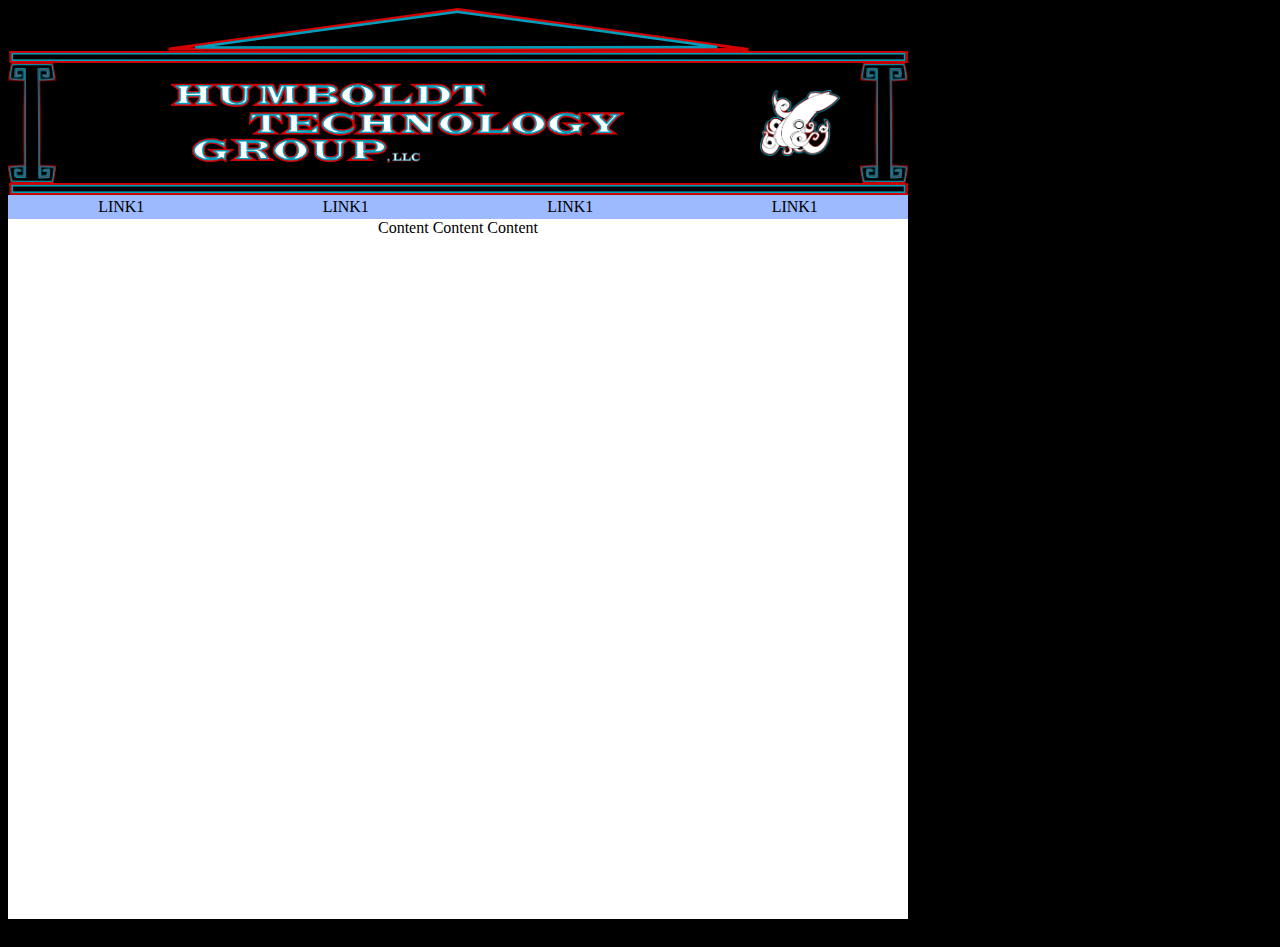
<file: humboldt-tech-group/index.html>
﻿<!DOCTYPE html PUBLIC "-//W3C//DTD XHTML 1.0 Transitional//EN" "http://www.w3.org/TR/xhtml1/DTD/xhtml1-transitional.dtd">
<html xmlns="http://www.w3.org/1999/xhtml">

<head>
<meta http-equiv="Content-Type" content="text/html; charset=utf-8" />
<title>Humboldt Technology Group, LLC</title>
<link rel="shortcut icon" href="/humicon.ico"/>
<style type="text/css">
 body{
      background-color:black;	
	
	}
	
	#hum
	{
	height:591px;
	width:698px;
	background-image:url('hum_white.png');
	background-repeat:no-repeat;
	}
	#content
	{
	 font-family:Tahoma;
	color:white;
	font-size:medium;
	margin-bottom:20px;
	}
	
.barRow .middleBar
{
    background-image:url('banner_bar_middle.png');
    background-repeat:repeat-x;
    background-position: 0 0px;
	height:8px;
    width:100%;
}



.middleRow td
{
	
	
	background-color:black;
}

.middleRow .middleBar
{
width:100%;

}

</style>
</head>

<body>


<div style="text-align:center;width:100%;">
<table border="0" cellspacing="0" cellpadding="0" style="width:900px;">
<tr>
   <td style="text-align:center;background-color:black;" colspan="3"><img src="banner_top.png"/></td>
</tr>
<tr class="barRow">
  <td class="leftBar"><img src="banner_bar_left.png"/></td>
  <td class="middleBar"></td>
  <td class="rightBar"><img src="banner_bar_right.png"/></td>
</tr>

<tr>
 <td colspan="3">
    <table border="0" cellspacing="0" cellpadding="0" style="width:100%;">
           <tr class="middleRow">
              <td class="leftBar"><img  height="120px;" src="banner_column.png"/><!--<div style="position:absolute;width:100px;height:110px;background-color:black;left:30px;top:70px;z-index:-1;"></div>--></td>
              <td class="middleBar">
                  <table border="0" cellspacing="0" cellpadding="0" style="width:100%;">
                      <tr>
                         <td>
                            <img height="80px" src="hum_logo.png" />
                         </td>
                         <td>
                            <img width="80px" src="hum_white.png" />
                         </td>
                      </tr>
                  </table>
              </td>
              <td class="rightBar"><img height="120px;" src="banner_column.png"/><!--<div style="position:absolute;width:100px;height:110px;background-color:black;right:25px;top:70px;z-index:-1;"></div>--></td>
            </tr>
    </table>
 </td>
</tr>

<tr class="barRow">
  <td class="leftBar"><img src="banner_bar_left.png"/></td>
  <td class="middleBar"></td>
  <td class="rightBar"><img src="banner_bar_right.png"/></td>
</tr>

</table>
</div>

<div style="text-align:center;width:100%;background-color:black;padding-bottom:20px;">
<div style="background-color:#9DBAFF;width:900px;">
<table style="width:100%;"><tr><td>LINK1</td><td>LINK1</td><td>LINK1</td><td>LINK1</td></tr></table>
</div>
<div style="background-color:white;width:900px;height:700px;">
Content Content Content
</div>
</div>

</body>

</html>
</file>
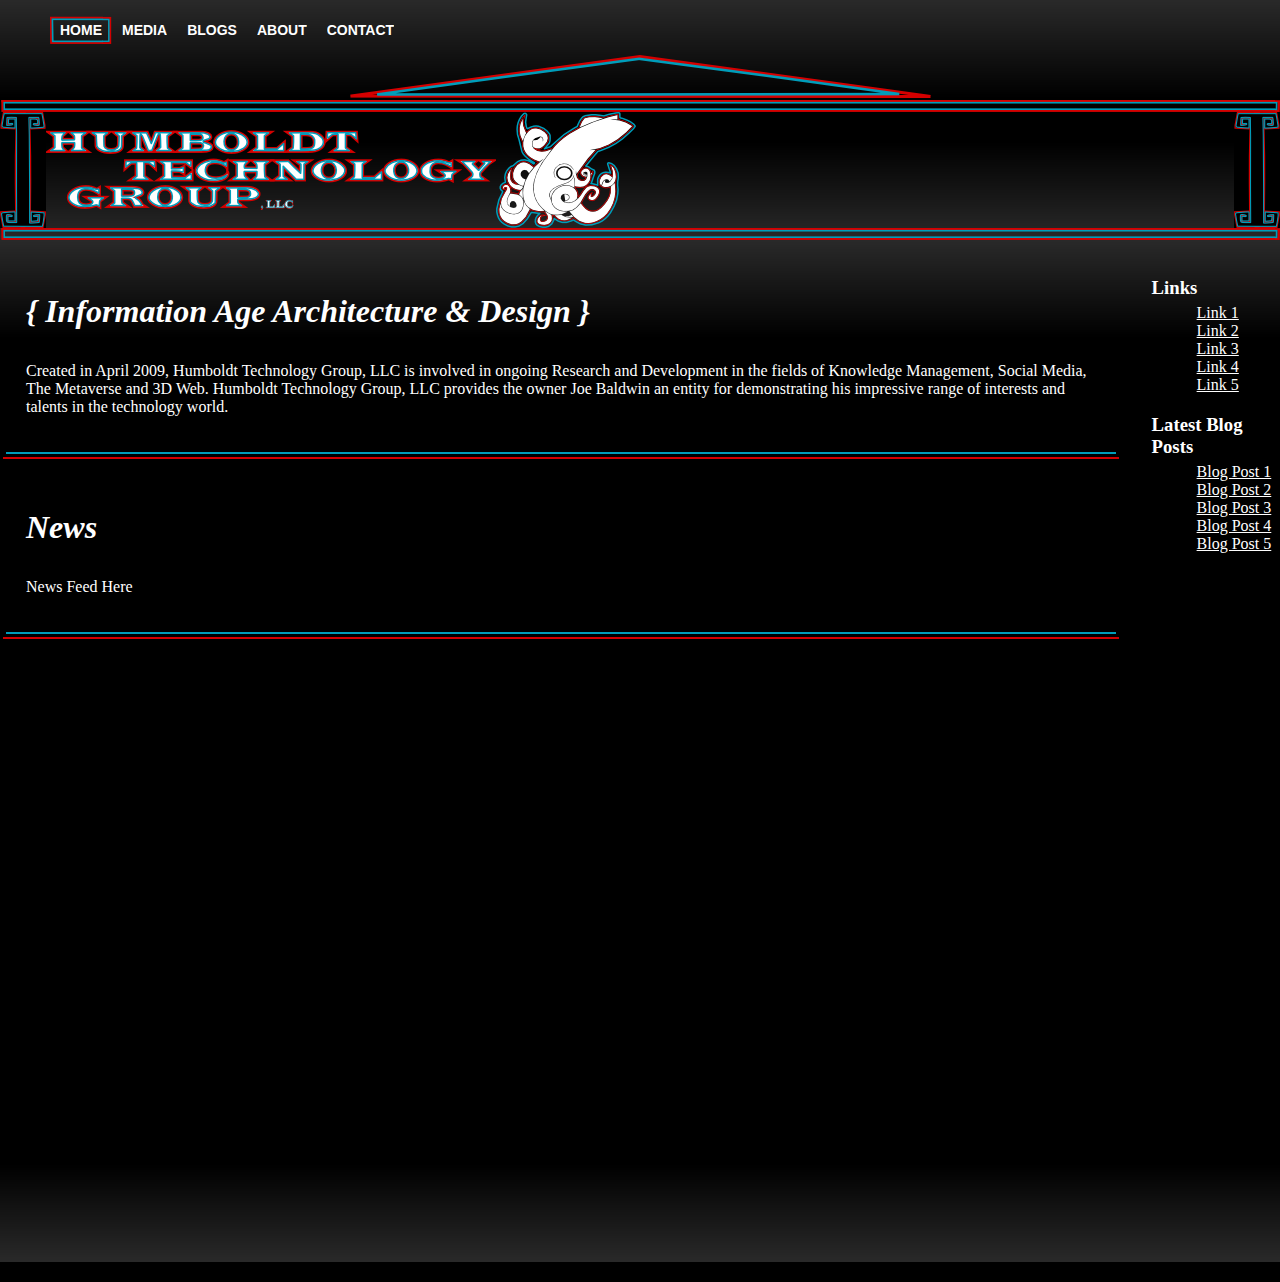
<file: humboldt-tech-group/blogs.html>
﻿<!DOCTYPE html PUBLIC "-//W3C//DTD XHTML 1.0 Transitional//EN" "http://www.w3.org/TR/xhtml1/DTD/xhtml1-transitional.dtd">
<html xmlns="http://www.w3.org/1999/xhtml">

<head>
<meta http-equiv="Content-Type" content="text/html; charset=utf-8" />
<title>Humboldt Technology Group, LLC</title>
<link rel="shortcut icon" href="/humicon.ico"/>
 <link rel="stylesheet" href="lavalamp_test.css" type="text/css" media="screen"/>
    <script type="text/javascript" src="jquery-1.2.3.min.js"></script>
    <script type="text/javascript" src="jquery.easing.min.js"></script>
    <script type="text/javascript" src="jquery.lavalamp.min.js"></script>
    <script type="text/javascript">
        $(function() {
            $("#1, #2, #3").lavaLamp({
                fx: "backout",
                speed: 700,
                click: function(event, menuItem) {
                    return false;
                }
            });
        });
    </script>

<style type="text/css">
html
{
 padding:0px;
 background-color:black;
}

body
{
 font-family:"Times New Roman";
 

 padding:0px;
 margin:0;	  
}
	
#hum
{
 height:591px;
 width:698px;
 background-image:url('hum_white.png');
 background-repeat:no-repeat;
}

#content
{
 font-family:Tahoma;
 color:white;
 font-size:medium;
 margin-bottom:20px;
}
	
.barRow .middleBar
{
 background-image:url('banner_bar_middle.png');
 background-repeat:repeat-x;
 background-position: 0 0px;
 height:8px;
 width:100%;
}

.middleRow .middleBar
{
width:100%;
}

.box
{
 text-align:left;
 padding:20px;
 padding-top:5px;
 border-bottom:2px solid #009DBA;
}

.wrapper
{
 color:white;
 width:97%;
 padding:3px;
 border-bottom:2px solid #D40000;
 margin-top:10px;
}

#header
{
 background: url("gradient.png") bottom repeat-x;
}

#headerWrapper
{
 background: url("gradient_down.png") top repeat-x;
}

#content
{
 background: url("gradient.png") bottom repeat-x;
 text-align:left;width:100%;padding-bottom:20px;
}

#contentWrapper
{
 background: url("gradient_down.png") top repeat-x;
}

#bannerTop
{
 text-align:center;padding-bottom:2px;
}

#IA
{
	font-size:xx-large;
	 font-style:italic;
	 font-family:"Times New Roman", Times, serif;
}

.links
{
	list-style-type:none;
	text-align:left;
	
	margin-left:0px;
  margin:0px;
  margin-bottom:20px;
  margin-top:5px;
}

.links li
{
	
	margin-left:5px;
	
}

.links a
{
	color:white;
}

.linkHeader
{
	padding:0px;
	margin:0px;
}
</style>
</head>

<body>
<div id="headerWrapper">
<div id="header">
<ul class="lavaLampWithImage" id="1">
    <li class="current"><a href="test2.html">Home</a></li>
    <li><a href="#">Media</a></li>
    <li><a href="blogs.html">Blogs</a></li>
    <li><a href="#">About</a></li>
    <li><a href="#">Contact</a></li>
</ul>
<table border="0" cellspacing="0" cellpadding="0" style="width:100%;">
<tr>
   <td id="bannerTop" colspan="3"><img src="banner_top.png"/></td>
</tr>
<tr class="barRow">
  <td class="leftBar"><img src="banner_bar_left.png"/></td>
  <td class="middleBar"></td>
  <td class="rightBar"><img src="banner_bar_right.png"/></td>
</tr>
<tr>
 <td colspan="3">
    <table border="0" cellspacing="0" cellpadding="0" >
           <tr class="middleRow">
              <td class="leftBar"><img src="banner_column.png"/></td>
              <td class="middleBar" style="text-align:center;">
                  <table border="0" cellspacing="0" cellpadding="0" style="">
                      <tr>
                         <td style="text-align:right;">
                            <img src="hum_logo_small.png" />
                         </td>
                         <td style="text-align:left;">
                            <img src="hum_white_small.png" />
                         </td>
                      </tr>
                  </table>
              </td>
              <td class="rightBar"><img src="banner_column.png"/></td>
            </tr>
    </table>
 </td>
</tr>
<tr class="barRow">
  <td class="leftBar"><img src="banner_bar_left.png"/></td>
  <td class="middleBar"></td>
  <td class="rightBar"><img src="banner_bar_right.png"/></td>
</tr>
</table>
</div>
</div>

<div id="contentWrapper" >
<div id="content">
<table><tr><td style="width:90%;">
<div class="wrapper">
<div class="box" >
<h3 id="IA">{ Information Age Architecture &amp; Design }</h3>
<p>Created in April 2009, Humboldt Technology Group, LLC is involved in ongoing Research and Development in the fields of
Knowledge Management, Social Media, The Metaverse and 3D Web. Humboldt Technology Group, LLC provides the owner Joe Baldwin an entity for demonstrating his impressive range of interests and talents
in the technology world. </p>
</div></div>
<div class="wrapper">
<div class="box" >
<h3 id="IA">News</h3>
<p>News Feed Here</p>
</div></div>

<!--
<div class="wrapper">
<div class="box" >
<h3>About Humboldt Technology Group, LLC</h3>
<p>Humboldt Technology Group, LLC provides the owner, Joe Baldwin, an entity for demonstrating his impressive range of interests and talents
in the technology world. Created in April 2009, Humboldt Technology Group, LLC is involved in ongoing Research and Development in the fields of
Knowledge Management, Social Media, The Metaverse and 3D Web.</p>
</div></div>-->
<div style="height:600px;">
</div>
</td>
<td valign="top" style="width:200px;color:white;padding-top:35px;">
<h3 class="linkHeader">Links</h3>
<ul class="links">
<li><a href="#">Link 1</a></li>
<li><a href="#">Link 2</a></li>
<li><a href="#">Link 3</a></li>
<li><a href="#">Link 4</a></li>
<li><a href="#">Link 5</a></li>
</ul>
<h3 class="linkHeader">Latest Blog Posts</h3>
<ul class="links">
<li><a href="#">Blog Post 1</a></li>
<li><a href="#">Blog Post 2</a></li>
<li><a href="#">Blog Post 3</a></li>
<li><a href="#">Blog Post 4</a></li>
<li><a href="#">Blog Post 5</a></li>
</ul>
</td></tr></table>
</div>

</div>
</body>

</html>
</file>
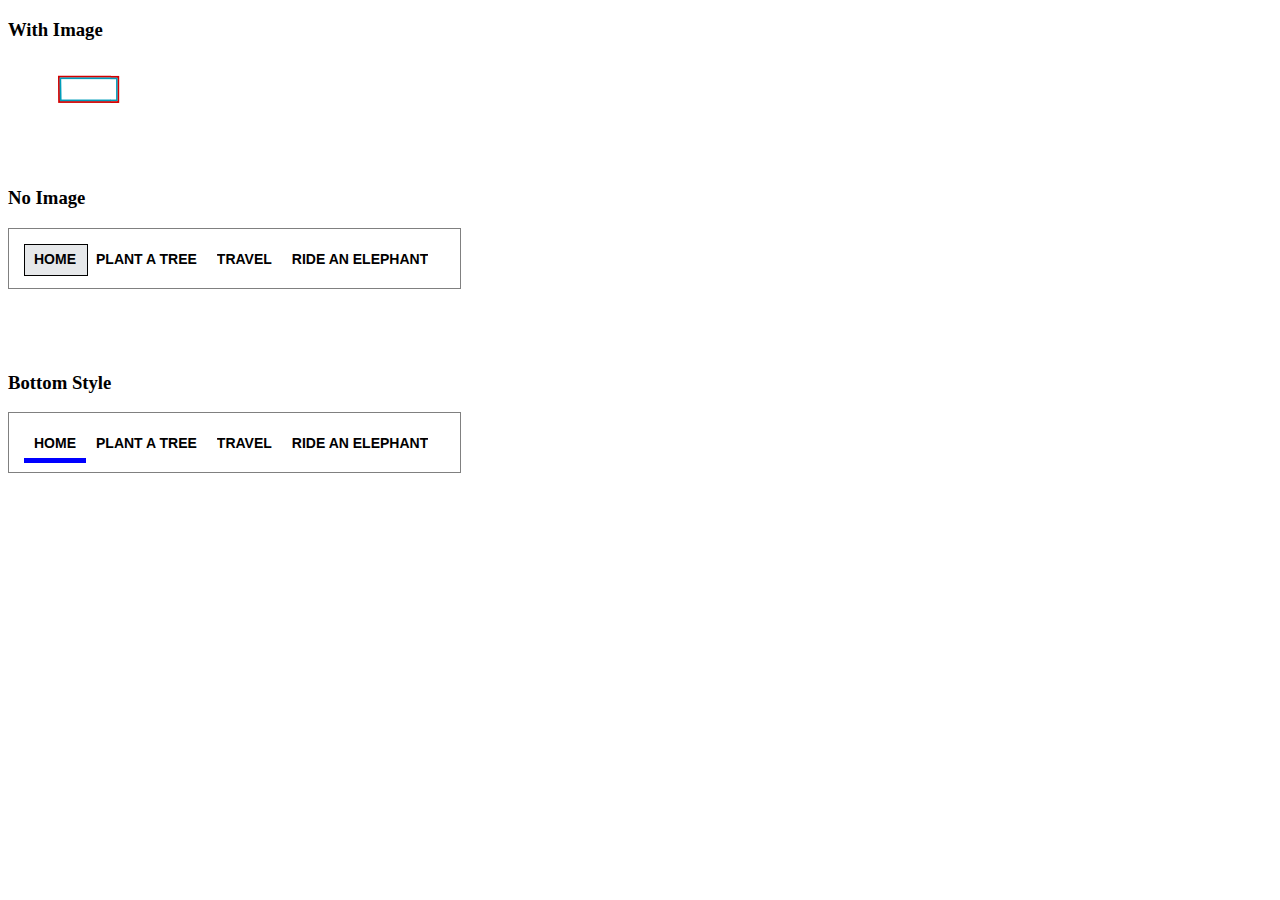
<file: humboldt-tech-group/demo.html>
<!DOCTYPE HTML PUBLIC "-//W3C//DTD HTML 4.01//EN" "http://www.w3.org/TR/html4/strict.dtd">
<html>
<head>
    <title>Lava Lamp Menu Demo</title>
    <link rel="stylesheet" href="lavalamp_test.css" type="text/css" media="screen">
    <script type="text/javascript" src="jquery-1.2.3.min.js"></script>
    <script type="text/javascript" src="jquery.easing.min.js"></script>
    <script type="text/javascript" src="jquery.lavalamp.min.js"></script>
    <script type="text/javascript">
        $(function() {
            $("#1, #2, #3").lavaLamp({
                fx: "backout",
                speed: 700,
                click: function(event, menuItem) {
                    return false;
                }
            });
        });
    </script>
</head>

<body>

<h3>With Image</h3>
<ul class="lavaLampWithImage" id="1">
    <li class="current"><a href="#">Home</a></li>
    <li><a href="#">Plant a tree</a></li>
    <li><a href="#">Travel</a></li>
    <li><a href="#">Ride an elephant</a></li>
</ul>

<br><br><br>

<h3>No Image</h3>
<ul class="lavaLampNoImage" id="2">
    <li class="current"><a href="#">Home</a></li>
    <li><a href="#">Plant a tree</a></li>
    <li><a href="#">Travel</a></li>
    <li><a href="#">Ride an elephant</a></li>
</ul>

<br><br><br>

<h3>Bottom Style</h3>
<ul class="lavaLampBottomStyle" id="3">
    <li class="current"><a href="#">Home</a></li>
    <li><a href="#">Plant a tree</a></li>
    <li><a href="#">Travel</a></li>
    <li><a href="#">Ride an elephant</a></li>
</ul>

</body></html>
</file>
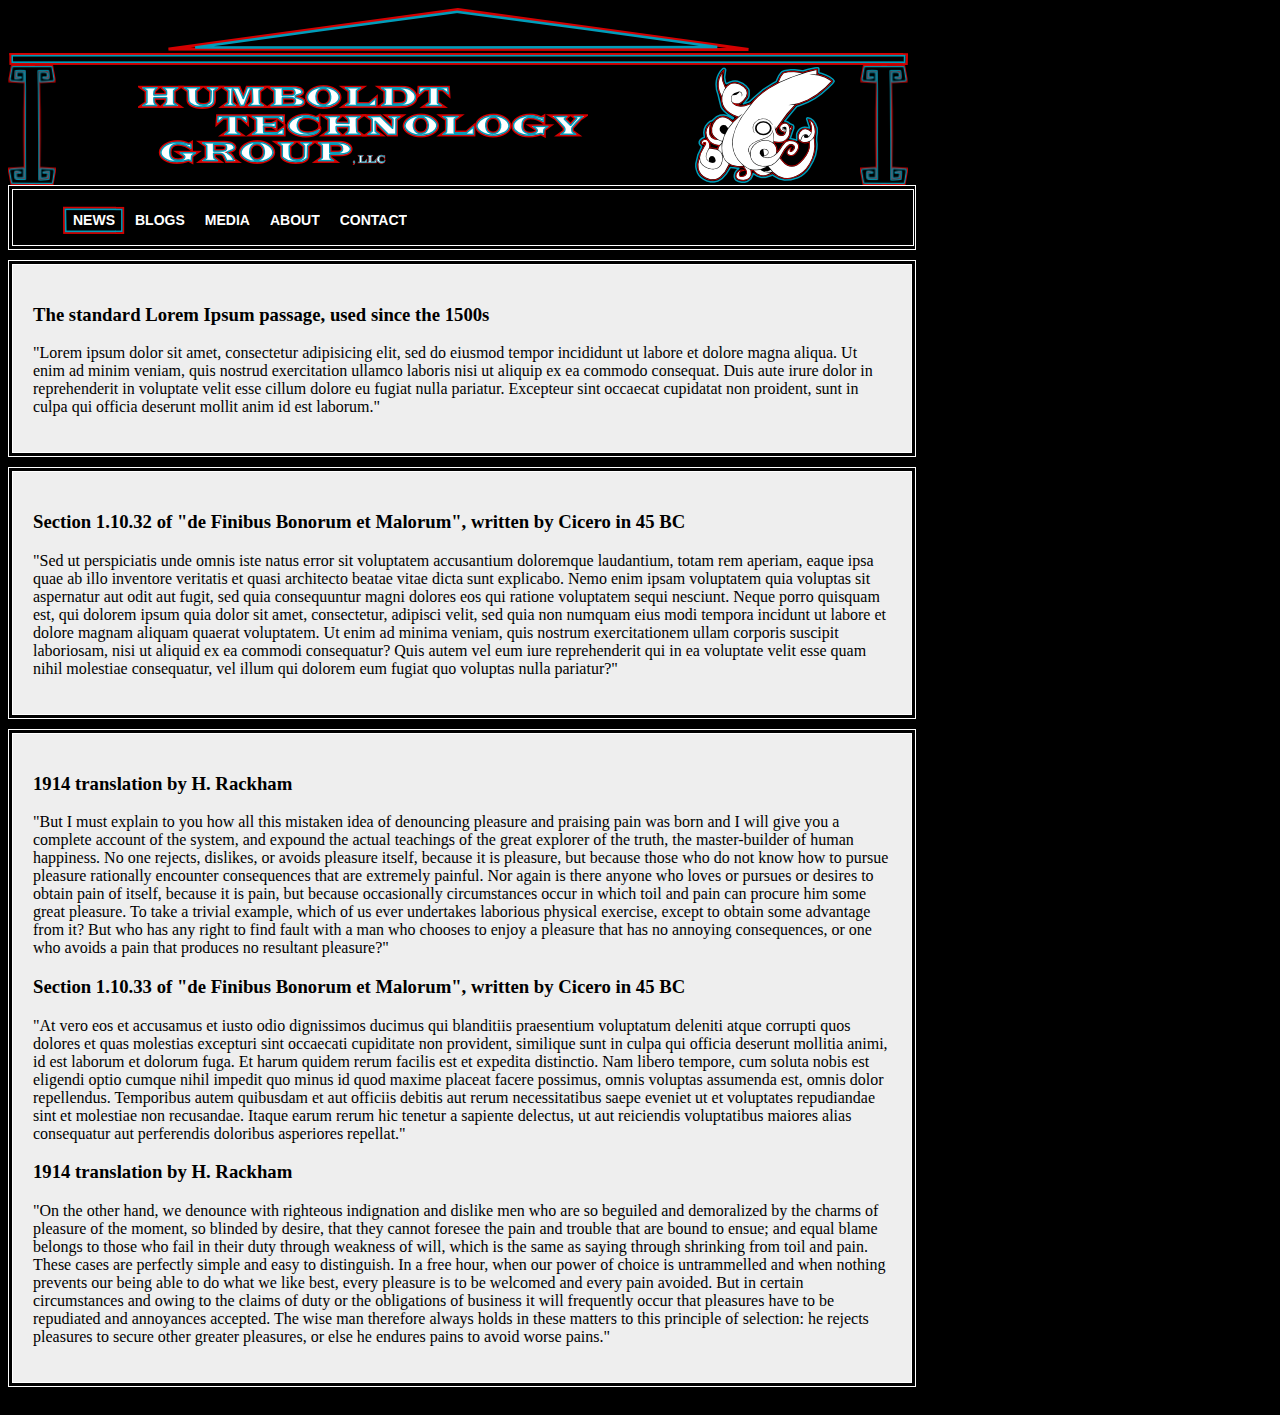
<file: humboldt-tech-group/test.html>
﻿<!DOCTYPE html PUBLIC "-//W3C//DTD XHTML 1.0 Transitional//EN" "http://www.w3.org/TR/xhtml1/DTD/xhtml1-transitional.dtd">
<html xmlns="http://www.w3.org/1999/xhtml">

<head>
<meta http-equiv="Content-Type" content="text/html; charset=utf-8" />
<title>Humboldt Technology Group, LLC</title>
<link rel="shortcut icon" href="/humicon.ico"/>
 <link rel="stylesheet" href="lavalamp_test.css" type="text/css" media="screen"/>
    <script type="text/javascript" src="jquery-1.2.3.min.js"></script>
    <script type="text/javascript" src="jquery.easing.min.js"></script>
    <script type="text/javascript" src="jquery.lavalamp.min.js"></script>
    <script type="text/javascript">
        $(function() {
            $("#1, #2, #3").lavaLamp({
                fx: "backout",
                speed: 700,
                click: function(event, menuItem) {
                    return false;
                }
            });
        });
    </script>

<style type="text/css">
  a.test { font-weight: bold; }


 body{
      background-color:black;	
	  font-family:"Times New Roman";
	}
	
	#hum
	{
	height:591px;
	width:698px;
	background-image:url('hum_white.png');
	background-repeat:no-repeat;
	}
	#content
	{
	 font-family:Tahoma;
	color:white;
	font-size:medium;
	margin-bottom:20px;
	}
	
.barRow .middleBar
{
    background-image:url('banner_bar_middle.png');
    background-repeat:repeat-x;
    background-position: 0 0px;
	height:8px;
    width:100%;
}



.middleRow td
{
	
	
	background-color:black;
}

.middleRow .middleBar
{
width:100%;

}

.box p
{
	
}


</style>
</head>

<body>


<div style="text-align:center;width:100%;">
<table border="0" cellspacing="0" cellpadding="0" style="width:900px;">
<tr>
   <td style="text-align:center;background-color:black;padding-bottom:2px;" colspan="3"><img src="banner_top.png"/></td>
</tr>
<tr class="barRow">
  <td class="leftBar"><img src="banner_bar_left.png"/></td>
  <td class="middleBar"></td>
  <td class="rightBar"><img src="banner_bar_right.png"/></td>
</tr>

<tr>
 <td colspan="3">
    <table border="0" cellspacing="0" cellpadding="0" style="width:100%;">
           <tr class="middleRow">
              <td class="leftBar"><img  height="120px;" src="banner_column.png"/><!--<div style="position:absolute;width:100px;height:110px;background-color:black;left:30px;top:70px;z-index:-1;"></div>--></td>
              <td class="middleBar">
                  <table border="0" cellspacing="0" cellpadding="0" style="width:100%;">
                      <tr>
                         <td>
                            <img height="80px" src="hum_logo_small.png" />
                         </td>
                         <td>
                            <img src="hum_white_small.png" />
                         </td>
                      </tr>
                  </table>
              </td>
              <td class="rightBar"><img height="120px;" src="banner_column.png"/><!--<div style="position:absolute;width:100px;height:110px;background-color:black;right:25px;top:70px;z-index:-1;"></div>--></td>
            </tr>
    </table>
 </td>
</tr>


</table>
</div>

<div style="text-align:center;width:100%;background-color:black;padding-bottom:20px;">
<div style="background-color:black;width:900px;border:1px solid white;padding:3px;">

<div style="width:100%;border:1px solid white;">
<ul class="lavaLampWithImage" id="1">
    <li class="current"><a href="#">News</a></li>
    <li><a href="#">Blogs</a></li>
    <li><a href="#">Media</a></li>
    <li><a href="#">About</a></li>
    <li><a href="#">Contact</a></li>
</ul>
</div>

</div>
<div style="background-color:black;color:black;width:900px;padding:3px;border:1px solid white;margin-top:10px;">
<div class="box" style="text-align:left; padding:20px; border:1px solid white;background-color:#EEEEEE;">
<h3>The standard Lorem Ipsum passage, used since the 1500s</h3>
<p>"Lorem ipsum dolor sit amet, consectetur adipisicing elit, sed do eiusmod tempor incididunt ut labore et dolore magna aliqua. Ut enim ad minim veniam, quis nostrud exercitation ullamco laboris nisi ut aliquip ex ea commodo consequat. Duis aute irure dolor in reprehenderit in voluptate velit esse cillum dolore eu fugiat nulla pariatur. Excepteur sint occaecat cupidatat non proident, sunt in culpa qui officia deserunt mollit anim id est laborum."</p>
</div></div>
<div style="background-color:black;color:black;width:900px;padding:3px;border:1px solid white;margin-top:10px;">
<div class="box" style="text-align:left; padding:20px; border:1px solid white;background-color:#EEEEEE;">
<h3>Section 1.10.32 of "de Finibus Bonorum et Malorum", written by Cicero in 45 BC</h3>
<p>"Sed ut perspiciatis unde omnis iste natus error sit voluptatem accusantium doloremque laudantium, totam rem aperiam, eaque ipsa quae ab illo inventore veritatis et quasi architecto beatae vitae dicta sunt explicabo. Nemo enim ipsam voluptatem quia voluptas sit aspernatur aut odit aut fugit, sed quia consequuntur magni dolores eos qui ratione voluptatem sequi nesciunt. Neque porro quisquam est, qui dolorem ipsum quia dolor sit amet, consectetur, adipisci velit, sed quia non numquam eius modi tempora incidunt ut labore et dolore magnam aliquam quaerat voluptatem. Ut enim ad minima veniam, quis nostrum exercitationem ullam corporis suscipit laboriosam, nisi ut aliquid ex ea commodi consequatur? Quis autem vel eum iure reprehenderit qui in ea voluptate velit esse quam nihil molestiae consequatur, vel illum qui dolorem eum fugiat quo voluptas nulla pariatur?"</p>
</div></div>
<div style="background-color:black;color:black;width:900px;padding:3px;border:1px solid white;margin-top:10px;">
<div class="box" style="text-align:left; padding:20px; border:1px solid white;background-color:#EEEEEE;">
<h3>1914 translation by H. Rackham</h3>
<p>"But I must explain to you how all this mistaken idea of denouncing pleasure and praising pain was born and I will give you a complete account of the system, and expound the actual teachings of the great explorer of the truth, the master-builder of human happiness. No one rejects, dislikes, or avoids pleasure itself, because it is pleasure, but because those who do not know how to pursue pleasure rationally encounter consequences that are extremely painful. Nor again is there anyone who loves or pursues or desires to obtain pain of itself, because it is pain, but because occasionally circumstances occur in which toil and pain can procure him some great pleasure. To take a trivial example, which of us ever undertakes laborious physical exercise, except to obtain some advantage from it? But who has any right to find fault with a man who chooses to enjoy a pleasure that has no annoying consequences, or one who avoids a pain that produces no resultant pleasure?"</p>
<h3>Section 1.10.33 of "de Finibus Bonorum et Malorum", written by Cicero in 45 BC</h3>
<p>"At vero eos et accusamus et iusto odio dignissimos ducimus qui blanditiis praesentium voluptatum deleniti atque corrupti quos dolores et quas molestias excepturi sint occaecati cupiditate non provident, similique sunt in culpa qui officia deserunt mollitia animi, id est laborum et dolorum fuga. Et harum quidem rerum facilis est et expedita distinctio. Nam libero tempore, cum soluta nobis est eligendi optio cumque nihil impedit quo minus id quod maxime placeat facere possimus, omnis voluptas assumenda est, omnis dolor repellendus. Temporibus autem quibusdam et aut officiis debitis aut rerum necessitatibus saepe eveniet ut et voluptates repudiandae sint et molestiae non recusandae. Itaque earum rerum hic tenetur a sapiente delectus, ut aut reiciendis voluptatibus maiores alias consequatur aut perferendis doloribus asperiores repellat."</p>
<h3>1914 translation by H. Rackham</h3>
<p>"On the other hand, we denounce with righteous indignation and dislike men who are so beguiled and demoralized by the charms of pleasure of the moment, so blinded by desire, that they cannot foresee the pain and trouble that are bound to ensue; and equal blame belongs to those who fail in their duty through weakness of will, which is the same as saying through shrinking from toil and pain. These cases are perfectly simple and easy to distinguish. In a free hour, when our power of choice is untrammelled and when nothing prevents our being able to do what we like best, every pleasure is to be welcomed and every pain avoided. But in certain circumstances and owing to the claims of duty or the obligations of business it will frequently occur that pleasures have to be repudiated and annoyances accepted. The wise man therefore always holds in these matters to this principle of selection: he rejects pleasures to secure other greater pleasures, or else he endures pains to avoid worse pains."</p>
</div>

 

</div>
</div>
</body>

</html>
</file>
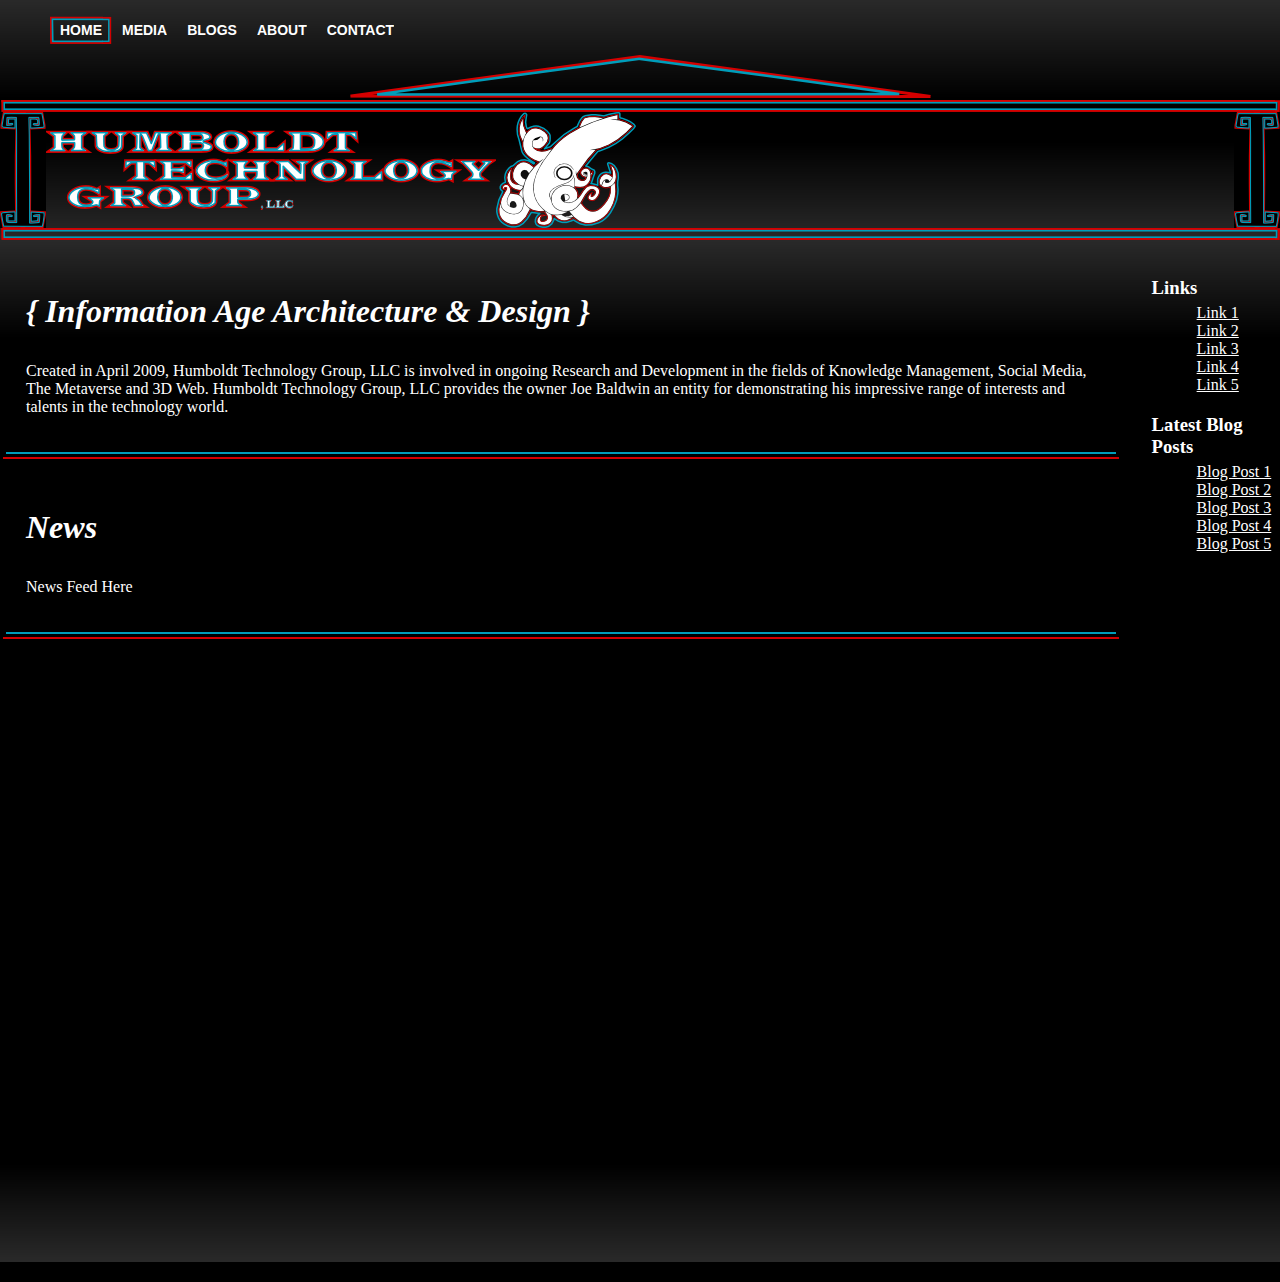
<file: humboldt-tech-group/test2.html>
﻿<!DOCTYPE html PUBLIC "-//W3C//DTD XHTML 1.0 Transitional//EN" "http://www.w3.org/TR/xhtml1/DTD/xhtml1-transitional.dtd">
<html xmlns="http://www.w3.org/1999/xhtml">

<head>
<meta http-equiv="Content-Type" content="text/html; charset=utf-8" />
<title>Humboldt Technology Group, LLC</title>
<link rel="shortcut icon" href="/humicon.ico"/>
 <link rel="stylesheet" href="lavalamp_test.css" type="text/css" media="screen"/>
    <script type="text/javascript" src="jquery-1.2.3.min.js"></script>
    <script type="text/javascript" src="jquery.easing.min.js"></script>
    <script type="text/javascript" src="jquery.lavalamp.min.js"></script>
    <script type="text/javascript">
        $(function() {
            $("#1, #2, #3").lavaLamp({
                fx: "backout",
                speed: 700,
                click: function(event, menuItem) {
                
                }
            });
        });
    </script>

<style type="text/css">
html
{
 padding:0px;
 background-color:black;
}

body
{
 font-family:"Times New Roman";
 

 padding:0px;
 margin:0;	  
}
	
#hum
{
 height:591px;
 width:698px;
 background-image:url('hum_white.png');
 background-repeat:no-repeat;
}

#content
{
 font-family:Tahoma;
 color:white;
 font-size:medium;
 margin-bottom:20px;
}
	
.barRow .middleBar
{
 background-image:url('banner_bar_middle.png');
 background-repeat:repeat-x;
 background-position: 0 0px;
 height:8px;
 width:100%;
}

.middleRow .middleBar
{
width:100%;
}

.box
{
 text-align:left;
 padding:20px;
 padding-top:5px;
 border-bottom:2px solid #009DBA;
}

.wrapper
{
 color:white;
 width:97%;
 padding:3px;
 border-bottom:2px solid #D40000;
 margin-top:10px;
}

#header
{
 background: url("gradient.png") bottom repeat-x;
}

#headerWrapper
{
 background: url("gradient_down.png") top repeat-x;
}

#content
{
 background: url("gradient.png") bottom repeat-x;
 text-align:left;width:100%;padding-bottom:20px;
}

#contentWrapper
{
 background: url("gradient_down.png") top repeat-x;
}

#bannerTop
{
 text-align:center;padding-bottom:2px;
}

#IA
{
	font-size:xx-large;
	 font-style:italic;
	 font-family:"Times New Roman", Times, serif;
}

.links
{
	list-style-type:none;
	text-align:left;
	
	margin-left:0px;
  margin:0px;
  margin-bottom:20px;
  margin-top:5px;
}

.links li
{
	
	margin-left:5px;
	
}

.links a
{
	color:white;
}

.linkHeader
{
	padding:0px;
	margin:0px;
}
</style>
</head>

<body>
<div id="headerWrapper">
<div id="header">
<ul class="lavaLampWithImage" id="1">
    <li id="home"><a href="default.aspx">Home</a></li>
    <li id="media"><a href="#">Media</a></li>
    <li id="blogs"><a href="blogs.aspx">Blogs</a></li>
    <li id="about"><a href="#">About</a></li>
    <li id="contact"><a href="#">Contact</a></li>
</ul>


<table border="0" cellspacing="0" cellpadding="0" style="width:100%;">
<tr>
   <td id="bannerTop" colspan="3"><img src="banner_top.png"/></td>
</tr>
<tr class="barRow">
  <td class="leftBar"><img src="banner_bar_left.png"/></td>
  <td class="middleBar"></td>
  <td class="rightBar"><img src="banner_bar_right.png"/></td>
</tr>
<tr>
 <td colspan="3">
    <table border="0" cellspacing="0" cellpadding="0" >
           <tr class="middleRow">
              <td class="leftBar"><img src="banner_column.png"/></td>
              <td class="middleBar" style="text-align:center;">
                  <table border="0" cellspacing="0" cellpadding="0" style="">
                      <tr>
                         <td style="text-align:right;">
                            <img src="hum_logo_small.png" />
                         </td>
                         <td style="text-align:left;">
                            <img src="hum_white_small.png" />
                         </td>
                      </tr>
                  </table>
              </td>
              <td class="rightBar"><img src="banner_column.png"/></td>
            </tr>
    </table>
 </td>
</tr>
<tr class="barRow">
  <td class="leftBar"><img src="banner_bar_left.png"/></td>
  <td class="middleBar"></td>
  <td class="rightBar"><img src="banner_bar_right.png"/></td>
</tr>
</table>
</div>
</div>

<div id="contentWrapper" >
<div id="content">
<table><tr><td style="width:90%;">
<div class="wrapper">
<div class="box" >
<h3 id="IA">{ Information Age Architecture &amp; Design }</h3>
<p>Created in April 2009, Humboldt Technology Group, LLC is involved in ongoing Research and Development in the fields of
Knowledge Management, Social Media, The Metaverse and 3D Web. Humboldt Technology Group, LLC provides the owner Joe Baldwin an entity for demonstrating his impressive range of interests and talents
in the technology world. </p>
</div></div>
<div class="wrapper">
<div class="box" >
<h3 id="IA">News</h3>
<p>News Feed Here</p>
</div></div>

<!--
<div class="wrapper">
<div class="box" >
<h3>About Humboldt Technology Group, LLC</h3>
<p>Humboldt Technology Group, LLC provides the owner, Joe Baldwin, an entity for demonstrating his impressive range of interests and talents
in the technology world. Created in April 2009, Humboldt Technology Group, LLC is involved in ongoing Research and Development in the fields of
Knowledge Management, Social Media, The Metaverse and 3D Web.</p>
</div></div>-->
<div style="height:600px;">
</div>
</td>
<td valign="top" style="width:200px;color:white;padding-top:35px;">
<h3 class="linkHeader">Links</h3>
<ul class="links">
<li><a href="#">Link 1</a></li>
<li><a href="#">Link 2</a></li>
<li><a href="#">Link 3</a></li>
<li><a href="#">Link 4</a></li>
<li><a href="#">Link 5</a></li>
</ul>
<h3 class="linkHeader">Latest Blog Posts</h3>
<ul class="links">
<li><a href="#">Blog Post 1</a></li>
<li><a href="#">Blog Post 2</a></li>
<li><a href="#">Blog Post 3</a></li>
<li><a href="#">Blog Post 4</a></li>
<li><a href="#">Blog Post 5</a></li>
</ul>
</td></tr></table>
</div>

</div>
</body>

</html>
</file>
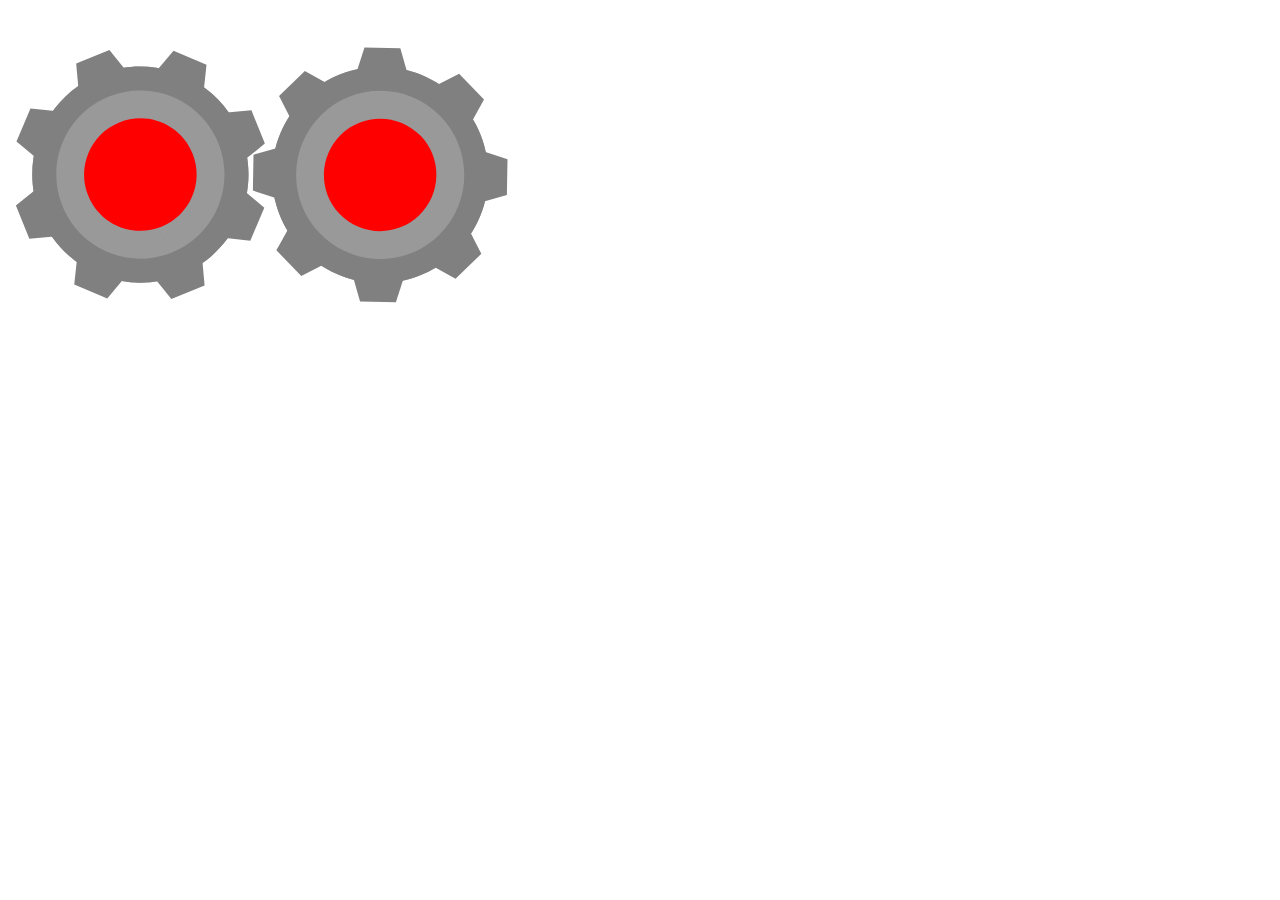
<file: htdocs/svg/gears1.html>
<!DOCTYPE html>
<html>
<head>
<title>HTML5 SVG Gears</title>
<!--[if IE]><script type="text/javascript" src="excanvas.js"></script><![endif]-->
</head>
<body>
<div>

<svg
width="500px" height="300px" 

   xmlns="http://www.w3.org/2000/svg" version="1.1" 
 xmlns:xlink="http://www.w3.org/1999/xlink"
onload="startup(evt)"

>
<!-- 	onload="startup(evt)" > -->
<script>
<![CDATA[
var svgDocument;
var xmlns="http://www.w3.org/2000/svg"
function startup(evt) {
	O=evt.target
	svgDocument=O.ownerDocument
	O.setAttribute("onmousedown","running=!running;offset()")
	grada = svgDocument.getElementById("layer2");
grada2 = svgDocument.getElementById("layer1");

	offset()
}
running=true
	limit=360
	blu=2
	blu2=21

	incr=2
	rate=1
function offset(){
	if (!running) return
	
	onestep(rate)
      onestep2(rate)


	window.setTimeout("offset()",10)
}

function onestep2(i){
	T="rotate("+blu2+" 331 467)"
  	grada2.setAttribute ("transform", T);
	blu2=blu2-i
	if ((blu2 < 0)) blu2=limit
}

function onestep(i){
	T="rotate("+blu+" 331 467)"
	grada.setAttribute ("transform", T);
	blu=blu+i
	if ((blu>limit)) blu=0
}
//]]>
</script>


<g transform="scale(0.4, 0.4)">
<g
transform="translate(600,-50) "
>  
  <g
     inkscape:groupmode="layer"
     id="layer1"
     inkscape:label="reing"
   >

    <g
       id="g3360">
      <path
         transform="matrix(1.282432,0,0,1.282432,-60.220048,-128.89152)"
         sodipodi:end="6.2828778"
         sodipodi:start="0"
         d="m 515.36349,464.50504 c 0,116.37779 -94.34284,210.72064 -210.72064,210.72064 -116.37779,0 -210.720639,-94.34285 -210.720639,-210.72064 0,-116.3778 94.342849,-210.72065 210.720639,-210.72065 116.3525,0 210.68486,94.30336 210.72063,210.65585 l -210.72063,0.0648 z"
       
         id="path2993"
         style="fill:#999999;stroke:none"
         sodipodi:type="arc" />
      <g
         id="g3189">
        <g
           id="g3169"
           transform="translate(0.50341,0)">
          <path
             sodipodi:nodetypes="ccccc"
             inkscape:connector-curvature="0"
             id="path2999"
             d="m 285.14493,149.2683 89.63071,0 17.92616,59.07261 -125.48303,0 z"
             style="fill:#808080;stroke:none" />
          <path
             sodipodi:nodetypes="ccccc"
             inkscape:connector-curvature="0"
             id="path2999-2"
             d="m 285.14493,784.34091 89.63071,0 17.92616,-59.07261 -125.48303,0 z"
             style="fill:#808080;stroke:none" />
        </g>
        <g
           id="g3165"
           transform="matrix(0,-1,1,0,123.65909,776.76489)">
          <path
             sodipodi:nodetypes="ccccc"
             inkscape:connector-curvature="0"
             id="path2999-4"
             d="m 265.14493,-110.7317 89.63071,0 17.92616,59.072613 -125.48303,0 z"
             style="fill:#808080;stroke:none" />
          <path
             sodipodi:nodetypes="ccccc"
             inkscape:connector-curvature="0"
             id="path2999-2-1"
             d="m 265.14493,524.34091 89.63071,0 17.92616,-59.07261 -125.48303,0 z"
             style="fill:#808080;stroke:none" />
        </g>
      </g>
      <g
         id="g3189-3"
         transform="matrix(0.70710678,-0.70710678,0.70710678,0.70710678,-233.29013,370.39702)">
        <g
           id="g3169-5"
           transform="translate(0.50341,0)">
          <path
             sodipodi:nodetypes="ccccc"
             inkscape:connector-curvature="0"
             id="path2999-47"
             d="m 285.14493,149.2683 89.63071,0 17.92616,59.07261 -125.48303,0 z"
             style="fill:#808080;stroke:none" />
          <path
             sodipodi:nodetypes="ccccc"
             inkscape:connector-curvature="0"
             id="path2999-2-7"
             d="m 285.14493,784.34091 89.63071,0 17.92616,-59.07261 -125.48303,0 z"
             style="fill:#808080;stroke:none" />
        </g>
        <g
           id="g3165-3"
           transform="matrix(0,-1,1,0,123.65909,776.76489)">
          <path
             sodipodi:nodetypes="ccccc"
             inkscape:connector-curvature="0"
             id="path2999-4-6"
             d="m 265.14493,-110.7317 89.63071,0 17.92616,59.072613 -125.48303,0 z"
             style="fill:#808080;stroke:none" />
          <path
             sodipodi:nodetypes="ccccc"
             inkscape:connector-curvature="0"
             id="path2999-2-1-4"
             d="m 265.14493,524.34091 89.63071,0 17.92616,-59.07261 -125.48303,0 z"
             style="fill:#808080;stroke:none" />
        </g>
      </g>
      <path
         inkscape:connector-curvature="0"
         id="path2993-4"
         d="m 330.44807,196.57023 c -149.24661,0 -270.21875,121.00339 -270.21875,270.25 0,149.24661 120.97214,270.21875 270.21875,270.21875 149.24661,0 270.25,-120.97214 270.25,-270.21875 l -60.0625,0 c 0,116.08718 -94.10032,210.1875 -210.1875,210.1875 -116.08718,0 -210.1875,-94.10032 -210.1875,-210.1875 0,-116.08718 94.10032,-210.21875 210.1875,-210.21875 116.06194,0 210.15181,94.09432 210.1875,210.15625 l 60.0625,-0.0312 c -0.0459,-149.2142 -121.03584,-270.1563 -270.25,-270.1563 z"
         style="fill:#808080;fill-opacity:1;stroke:none" />
      <path
         transform="matrix(0.66730121,0,0,0.66730121,127.17509,156.83975)"
         sodipodi:end="6.2828778"
         sodipodi:start="0"
         d="m 515.36349,464.50504 c 0,116.37779 -94.34284,210.72064 -210.72064,210.72064 -116.37779,0 -210.720639,-94.34285 -210.720639,-210.72064 0,-116.3778 94.342849,-210.72065 210.720639,-210.72065 116.3525,0 210.68486,94.30336 210.72063,210.65585 l -210.72063,0.0648 z"
         sodipodi:ry="210.72064"
         sodipodi:rx="210.72064"
         sodipodi:cy="464.50504"
         sodipodi:cx="304.64285"
         id="path2993-0"
         style="fill:#ff0000;stroke:none"
         sodipodi:type="arc" />
    </g>
  </g>
</g>
 



<!-- ------------>



<g
transform="translate(0,-50)"
>  
  <g
     inkscape:groupmode="layer"
     id="layer2"
     inkscape:label="reing"
   >

    <g
       id="g3360">
      <path
         transform="matrix(1.282432,0,0,1.282432,-60.220048,-128.89152)"
         sodipodi:end="6.2828778"
         sodipodi:start="0"
         d="m 515.36349,464.50504 c 0,116.37779 -94.34284,210.72064 -210.72064,210.72064 -116.37779,0 -210.720639,-94.34285 -210.720639,-210.72064 0,-116.3778 94.342849,-210.72065 210.720639,-210.72065 116.3525,0 210.68486,94.30336 210.72063,210.65585 l -210.72063,0.0648 z"
       
         id="path2993"
         style="fill:#999999;stroke:none"
         sodipodi:type="arc" />
      <g
         id="g3189">
        <g
           id="g3169"
           transform="translate(0.50341,0)">
          <path
             sodipodi:nodetypes="ccccc"
             inkscape:connector-curvature="0"
             id="path2999"
             d="m 285.14493,149.2683 89.63071,0 17.92616,59.07261 -125.48303,0 z"
             style="fill:#808080;stroke:none" />
          <path
             sodipodi:nodetypes="ccccc"
             inkscape:connector-curvature="0"
             id="path2999-2"
             d="m 285.14493,784.34091 89.63071,0 17.92616,-59.07261 -125.48303,0 z"
             style="fill:#808080;stroke:none" />
        </g>
        <g
           id="g3165"
           transform="matrix(0,-1,1,0,123.65909,776.76489)">
          <path
             sodipodi:nodetypes="ccccc"
             inkscape:connector-curvature="0"
             id="path2999-4"
             d="m 265.14493,-110.7317 89.63071,0 17.92616,59.072613 -125.48303,0 z"
             style="fill:#808080;stroke:none" />
          <path
             sodipodi:nodetypes="ccccc"
             inkscape:connector-curvature="0"
             id="path2999-2-1"
             d="m 265.14493,524.34091 89.63071,0 17.92616,-59.07261 -125.48303,0 z"
             style="fill:#808080;stroke:none" />
        </g>
      </g>
      <g
         id="g3189-3"
         transform="matrix(0.70710678,-0.70710678,0.70710678,0.70710678,-233.29013,370.39702)">
        <g
           id="g3169-5"
           transform="translate(0.50341,0)">
          <path
             sodipodi:nodetypes="ccccc"
             inkscape:connector-curvature="0"
             id="path2999-47"
             d="m 285.14493,149.2683 89.63071,0 17.92616,59.07261 -125.48303,0 z"
             style="fill:#808080;stroke:none" />
          <path
             sodipodi:nodetypes="ccccc"
             inkscape:connector-curvature="0"
             id="path2999-2-7"
             d="m 285.14493,784.34091 89.63071,0 17.92616,-59.07261 -125.48303,0 z"
             style="fill:#808080;stroke:none" />
        </g>
        <g
           id="g3165-3"
           transform="matrix(0,-1,1,0,123.65909,776.76489)">
          <path
             sodipodi:nodetypes="ccccc"
             inkscape:connector-curvature="0"
             id="path2999-4-6"
             d="m 265.14493,-110.7317 89.63071,0 17.92616,59.072613 -125.48303,0 z"
             style="fill:#808080;stroke:none" />
          <path
             sodipodi:nodetypes="ccccc"
             inkscape:connector-curvature="0"
             id="path2999-2-1-4"
             d="m 265.14493,524.34091 89.63071,0 17.92616,-59.07261 -125.48303,0 z"
             style="fill:#808080;stroke:none" />
        </g>
      </g>
      <path
         inkscape:connector-curvature="0"
         id="path2993-4"
         d="m 330.44807,196.57023 c -149.24661,0 -270.21875,121.00339 -270.21875,270.25 0,149.24661 120.97214,270.21875 270.21875,270.21875 149.24661,0 270.25,-120.97214 270.25,-270.21875 l -60.0625,0 c 0,116.08718 -94.10032,210.1875 -210.1875,210.1875 -116.08718,0 -210.1875,-94.10032 -210.1875,-210.1875 0,-116.08718 94.10032,-210.21875 210.1875,-210.21875 116.06194,0 210.15181,94.09432 210.1875,210.15625 l 60.0625,-0.0312 c -0.0459,-149.2142 -121.03584,-270.1563 -270.25,-270.1563 z"
         style="fill:#808080;fill-opacity:1;stroke:none" />
      <path
         transform="matrix(0.66730121,0,0,0.66730121,127.17509,156.83975)"
         sodipodi:end="6.2828778"
         sodipodi:start="0"
         d="m 515.36349,464.50504 c 0,116.37779 -94.34284,210.72064 -210.72064,210.72064 -116.37779,0 -210.720639,-94.34285 -210.720639,-210.72064 0,-116.3778 94.342849,-210.72065 210.720639,-210.72065 116.3525,0 210.68486,94.30336 210.72063,210.65585 l -210.72063,0.0648 z"
         sodipodi:ry="210.72064"
         sodipodi:rx="210.72064"
         sodipodi:cy="464.50504"
         sodipodi:cx="304.64285"
         id="path2993-0"
         style="fill:#ff0000;stroke:none"
         sodipodi:type="arc" />
    </g>
  </g>
</g>
  </g>

</svg>




</div>
</body>
</html>
</file>
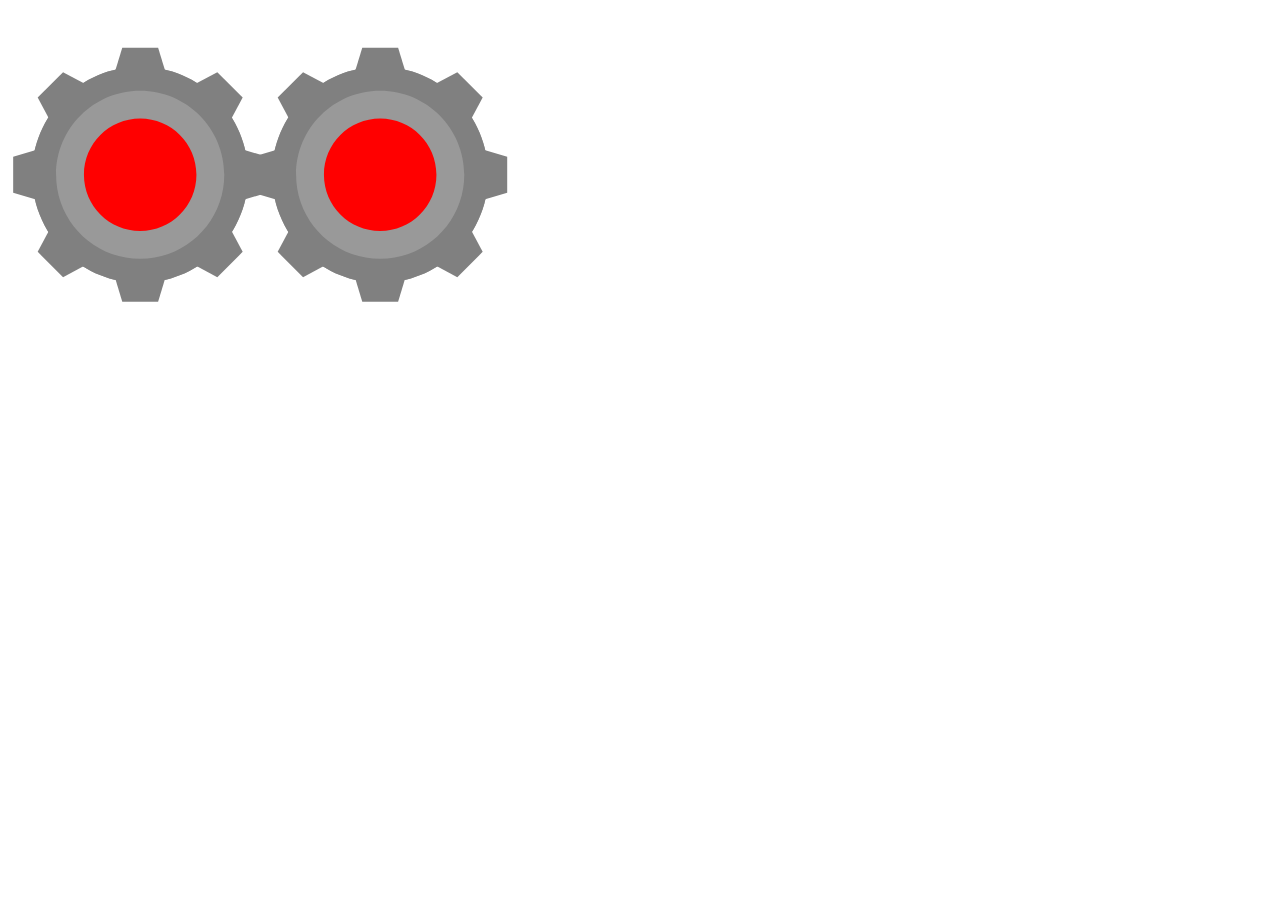
<file: htdocs/svg/gears2.html>
<!DOCTYPE html>
<html>
<head>
<title>HTML5 SVG Gears</title>
<!--[if IE]><script type="text/javascript" src="excanvas.js"></script><![endif]-->
</head>
<body>
<div>

<svg
width="500px" height="300px" 

   xmlns="http://www.w3.org/2000/svg" version="1.1" 
 xmlns:xlink="http://www.w3.org/1999/xlink"
onload="startup(evt)"

>
<!-- 	onload="startup(evt)" > -->
<script>
<![CDATA[
var svgDocument;
var xmlns="http://www.w3.org/2000/svg"
function startup(evt) {
	O=evt.target
	svgDocument=O.ownerDocument
	O.setAttribute("onmousedown","running=true;offset()")
	O.setAttribute("onmouseup","running=false;offset()")
	grada = svgDocument.getElementById("layer2");
grada2 = svgDocument.getElementById("layer1");

	offset()
}
running=false
	limit=360
	blu=2
	blu2=21

	incr=2
	rate=1
function offset(){
	if (!running) return
	
	onestep(rate)
      onestep2(rate)


	window.setTimeout("offset()",10)
}

function onestep2(i){
	T="rotate("+blu2+" 331 467)"
  	grada2.setAttribute ("transform", T);
	blu2=blu2-i
	if ((blu2 < 0)) blu2=limit
}

function onestep(i){
	T="rotate("+blu+" 331 467)"
	grada.setAttribute ("transform", T);
	blu=blu+i
	if ((blu>limit)) blu=0
}
//]]>
</script>


<g transform="scale(0.4, 0.4)">
<g
transform="translate(600,-50)"
>  
  <g
     inkscape:groupmode="layer"
     id="layer1"
     inkscape:label="reing"
   >

    <g
       id="g3360">
      <path
         transform="matrix(1.282432,0,0,1.282432,-60.220048,-128.89152)"
         sodipodi:end="6.2828778"
         sodipodi:start="0"
         d="m 515.36349,464.50504 c 0,116.37779 -94.34284,210.72064 -210.72064,210.72064 -116.37779,0 -210.720639,-94.34285 -210.720639,-210.72064 0,-116.3778 94.342849,-210.72065 210.720639,-210.72065 116.3525,0 210.68486,94.30336 210.72063,210.65585 l -210.72063,0.0648 z"
       
         id="path2993"
         style="fill:#999999;stroke:none"
         sodipodi:type="arc" />
      <g
         id="g3189">
        <g
           id="g3169"
           transform="translate(0.50341,0)">
          <path
             sodipodi:nodetypes="ccccc"
             inkscape:connector-curvature="0"
             id="path2999"
             d="m 285.14493,149.2683 89.63071,0 17.92616,59.07261 -125.48303,0 z"
             style="fill:#808080;stroke:none" />
          <path
             sodipodi:nodetypes="ccccc"
             inkscape:connector-curvature="0"
             id="path2999-2"
             d="m 285.14493,784.34091 89.63071,0 17.92616,-59.07261 -125.48303,0 z"
             style="fill:#808080;stroke:none" />
        </g>
        <g
           id="g3165"
           transform="matrix(0,-1,1,0,123.65909,776.76489)">
          <path
             sodipodi:nodetypes="ccccc"
             inkscape:connector-curvature="0"
             id="path2999-4"
             d="m 265.14493,-110.7317 89.63071,0 17.92616,59.072613 -125.48303,0 z"
             style="fill:#808080;stroke:none" />
          <path
             sodipodi:nodetypes="ccccc"
             inkscape:connector-curvature="0"
             id="path2999-2-1"
             d="m 265.14493,524.34091 89.63071,0 17.92616,-59.07261 -125.48303,0 z"
             style="fill:#808080;stroke:none" />
        </g>
      </g>
      <g
         id="g3189-3"
         transform="matrix(0.70710678,-0.70710678,0.70710678,0.70710678,-233.29013,370.39702)">
        <g
           id="g3169-5"
           transform="translate(0.50341,0)">
          <path
             sodipodi:nodetypes="ccccc"
             inkscape:connector-curvature="0"
             id="path2999-47"
             d="m 285.14493,149.2683 89.63071,0 17.92616,59.07261 -125.48303,0 z"
             style="fill:#808080;stroke:none" />
          <path
             sodipodi:nodetypes="ccccc"
             inkscape:connector-curvature="0"
             id="path2999-2-7"
             d="m 285.14493,784.34091 89.63071,0 17.92616,-59.07261 -125.48303,0 z"
             style="fill:#808080;stroke:none" />
        </g>
        <g
           id="g3165-3"
           transform="matrix(0,-1,1,0,123.65909,776.76489)">
          <path
             sodipodi:nodetypes="ccccc"
             inkscape:connector-curvature="0"
             id="path2999-4-6"
             d="m 265.14493,-110.7317 89.63071,0 17.92616,59.072613 -125.48303,0 z"
             style="fill:#808080;stroke:none" />
          <path
             sodipodi:nodetypes="ccccc"
             inkscape:connector-curvature="0"
             id="path2999-2-1-4"
             d="m 265.14493,524.34091 89.63071,0 17.92616,-59.07261 -125.48303,0 z"
             style="fill:#808080;stroke:none" />
        </g>
      </g>
      <path
         inkscape:connector-curvature="0"
         id="path2993-4"
         d="m 330.44807,196.57023 c -149.24661,0 -270.21875,121.00339 -270.21875,270.25 0,149.24661 120.97214,270.21875 270.21875,270.21875 149.24661,0 270.25,-120.97214 270.25,-270.21875 l -60.0625,0 c 0,116.08718 -94.10032,210.1875 -210.1875,210.1875 -116.08718,0 -210.1875,-94.10032 -210.1875,-210.1875 0,-116.08718 94.10032,-210.21875 210.1875,-210.21875 116.06194,0 210.15181,94.09432 210.1875,210.15625 l 60.0625,-0.0312 c -0.0459,-149.2142 -121.03584,-270.1563 -270.25,-270.1563 z"
         style="fill:#808080;fill-opacity:1;stroke:none" />
      <path
         transform="matrix(0.66730121,0,0,0.66730121,127.17509,156.83975)"
         sodipodi:end="6.2828778"
         sodipodi:start="0"
         d="m 515.36349,464.50504 c 0,116.37779 -94.34284,210.72064 -210.72064,210.72064 -116.37779,0 -210.720639,-94.34285 -210.720639,-210.72064 0,-116.3778 94.342849,-210.72065 210.720639,-210.72065 116.3525,0 210.68486,94.30336 210.72063,210.65585 l -210.72063,0.0648 z"
         sodipodi:ry="210.72064"
         sodipodi:rx="210.72064"
         sodipodi:cy="464.50504"
         sodipodi:cx="304.64285"
         id="path2993-0"
         style="fill:#ff0000;stroke:none"
         sodipodi:type="arc" />
    </g>
  </g>
</g>
 



<!-- ------------>



<g
transform="translate(0,-50)"
>  
  <g
     inkscape:groupmode="layer"
     id="layer2"
     inkscape:label="reing"
   >

    <g
       id="g3360">
      <path
         transform="matrix(1.282432,0,0,1.282432,-60.220048,-128.89152)"
         sodipodi:end="6.2828778"
         sodipodi:start="0"
         d="m 515.36349,464.50504 c 0,116.37779 -94.34284,210.72064 -210.72064,210.72064 -116.37779,0 -210.720639,-94.34285 -210.720639,-210.72064 0,-116.3778 94.342849,-210.72065 210.720639,-210.72065 116.3525,0 210.68486,94.30336 210.72063,210.65585 l -210.72063,0.0648 z"
       
         id="path2993"
         style="fill:#999999;stroke:none"
         sodipodi:type="arc" />
      <g
         id="g3189">
        <g
           id="g3169"
           transform="translate(0.50341,0)">
          <path
             sodipodi:nodetypes="ccccc"
             inkscape:connector-curvature="0"
             id="path2999"
             d="m 285.14493,149.2683 89.63071,0 17.92616,59.07261 -125.48303,0 z"
             style="fill:#808080;stroke:none" />
          <path
             sodipodi:nodetypes="ccccc"
             inkscape:connector-curvature="0"
             id="path2999-2"
             d="m 285.14493,784.34091 89.63071,0 17.92616,-59.07261 -125.48303,0 z"
             style="fill:#808080;stroke:none" />
        </g>
        <g
           id="g3165"
           transform="matrix(0,-1,1,0,123.65909,776.76489)">
          <path
             sodipodi:nodetypes="ccccc"
             inkscape:connector-curvature="0"
             id="path2999-4"
             d="m 265.14493,-110.7317 89.63071,0 17.92616,59.072613 -125.48303,0 z"
             style="fill:#808080;stroke:none" />
          <path
             sodipodi:nodetypes="ccccc"
             inkscape:connector-curvature="0"
             id="path2999-2-1"
             d="m 265.14493,524.34091 89.63071,0 17.92616,-59.07261 -125.48303,0 z"
             style="fill:#808080;stroke:none" />
        </g>
      </g>
      <g
         id="g3189-3"
         transform="matrix(0.70710678,-0.70710678,0.70710678,0.70710678,-233.29013,370.39702)">
        <g
           id="g3169-5"
           transform="translate(0.50341,0)">
          <path
             sodipodi:nodetypes="ccccc"
             inkscape:connector-curvature="0"
             id="path2999-47"
             d="m 285.14493,149.2683 89.63071,0 17.92616,59.07261 -125.48303,0 z"
             style="fill:#808080;stroke:none" />
          <path
             sodipodi:nodetypes="ccccc"
             inkscape:connector-curvature="0"
             id="path2999-2-7"
             d="m 285.14493,784.34091 89.63071,0 17.92616,-59.07261 -125.48303,0 z"
             style="fill:#808080;stroke:none" />
        </g>
        <g
           id="g3165-3"
           transform="matrix(0,-1,1,0,123.65909,776.76489)">
          <path
             sodipodi:nodetypes="ccccc"
             inkscape:connector-curvature="0"
             id="path2999-4-6"
             d="m 265.14493,-110.7317 89.63071,0 17.92616,59.072613 -125.48303,0 z"
             style="fill:#808080;stroke:none" />
          <path
             sodipodi:nodetypes="ccccc"
             inkscape:connector-curvature="0"
             id="path2999-2-1-4"
             d="m 265.14493,524.34091 89.63071,0 17.92616,-59.07261 -125.48303,0 z"
             style="fill:#808080;stroke:none" />
        </g>
      </g>
      <path
         inkscape:connector-curvature="0"
         id="path2993-4"
         d="m 330.44807,196.57023 c -149.24661,0 -270.21875,121.00339 -270.21875,270.25 0,149.24661 120.97214,270.21875 270.21875,270.21875 149.24661,0 270.25,-120.97214 270.25,-270.21875 l -60.0625,0 c 0,116.08718 -94.10032,210.1875 -210.1875,210.1875 -116.08718,0 -210.1875,-94.10032 -210.1875,-210.1875 0,-116.08718 94.10032,-210.21875 210.1875,-210.21875 116.06194,0 210.15181,94.09432 210.1875,210.15625 l 60.0625,-0.0312 c -0.0459,-149.2142 -121.03584,-270.1563 -270.25,-270.1563 z"
         style="fill:#808080;fill-opacity:1;stroke:none" />
      <path
         transform="matrix(0.66730121,0,0,0.66730121,127.17509,156.83975)"
         sodipodi:end="6.2828778"
         sodipodi:start="0"
         d="m 515.36349,464.50504 c 0,116.37779 -94.34284,210.72064 -210.72064,210.72064 -116.37779,0 -210.720639,-94.34285 -210.720639,-210.72064 0,-116.3778 94.342849,-210.72065 210.720639,-210.72065 116.3525,0 210.68486,94.30336 210.72063,210.65585 l -210.72063,0.0648 z"
         sodipodi:ry="210.72064"
         sodipodi:rx="210.72064"
         sodipodi:cy="464.50504"
         sodipodi:cx="304.64285"
         id="path2993-0"
         style="fill:#ff0000;stroke:none"
         sodipodi:type="arc" />
    </g>
  </g>
</g>
  </g>

</svg>




</div>
</body>
</html>
</file>
<file: humboldt-tech-group/lavalamp_test.css>
﻿        .lavaLampWithImage {
            position: relative;
            height: 25px;
            width: 800px;
            /*background: url("bg.gif") no-repeat top;*/
            padding: 15px;
            padding-left:50px;
            margin: 0px 0;
            overflow: hidden;
        }
                .lavaLampWithImage li {
                    float: left;
                    list-style: none;
                }
                    .lavaLampWithImage li.back {
                        background: url("lava_bg.png") no-repeat right -30px;
                        width: 9px; height: 30px;
                        z-index: 8;
                        position: absolute;
                    }
                        .lavaLampWithImage li.back .left {
                            background: url("lava_bg.png") no-repeat top left;
                            height: 30px;
                            margin-right: 9px; /* 7px is the width of the rounded shape */
                        }
                    .lavaLampWithImage li a {
                        font: bold 14px arial;
                        text-decoration: none;
                        color: #fff;
                        outline: none;
                        text-align: center;
                        top: 7px;
                        text-transform: uppercase;
                        letter-spacing: 0;
                        z-index: 10;
                        display: block;
                        float: left;
                        height: 30px;
                        position: relative;
                        overflow: hidden;
                        margin: auto 10px;    
                    }
                        .lavaLampWithImage li a:hover, .lavaLampWithImage li a:active, .lavaLampWithImage li a:visited {
                            border: none;
                        }

        .lavaLampNoImage {
            position: relative;
            height: 29px;
            width: 421px;
            background-color: white;
            padding: 15px;
            margin: 10px 0;
            overflow: hidden;
            border: 1px solid gray;
        }
                .lavaLampNoImage li {
                    float: left;
                    list-style: none;
                }
                    .lavaLampNoImage li.back {
                        border: 1px solid #000;
                        background-color: #e6e8ea;
                        width: 9px;
                        height: 30px;
                        z-index: 8;
                        position: absolute;
                    }
                    .lavaLampNoImage li a {
                        font: bold 14px arial;
                        text-decoration: none;
                        color: #000;
                        outline: none;
                        text-align: center;
                        top: 7px;
                        text-transform: uppercase;
                        letter-spacing: 0;
                        z-index: 10;
                        display: block;
                        float: left;
                        height: 30px;
                        position: relative;
                        overflow: hidden;
                        margin: auto 10px;
                    }
                        .lavaLampNoImage li a:hover, .lavaLampNoImage li a:active, .lavaLampNoImage li a:visited {
                            border: none;
                        }                    

        .lavaLampBottomStyle {
            position: relative;
            height: 29px;
            width: 421px;
            background-color: white;
            padding: 15px;
            margin: 10px 0;
            overflow: hidden;
            border: 1px solid gray;
        }
                .lavaLampBottomStyle li {
                    float: left;
                    list-style: none;
                }
                    .lavaLampBottomStyle li.back {
                        border-bottom: 5px solid blue;
                        width: 9px;
                        height: 30px;
                        z-index: 8;
                        position: absolute;
                    }
                    .lavaLampBottomStyle li a {
                        font: bold 14px arial;
                        text-decoration: none;
                        color: #000;
                        outline: none;
                        text-align: center;
                        top: 7px;
                        text-transform: uppercase;
                        letter-spacing: 0;
                        z-index: 10;
                        display: block;
                        float: left;
                        height: 30px;
                        position: relative;
                        overflow: hidden;
                        margin: auto 10px;
                    }   
                        .lavaLampBottomStyle li a:hover, .lavaLampBottomStyle li a:active, .lavaLampBottomStyle li a:visited {
                            border: none;
                        }
</file>
